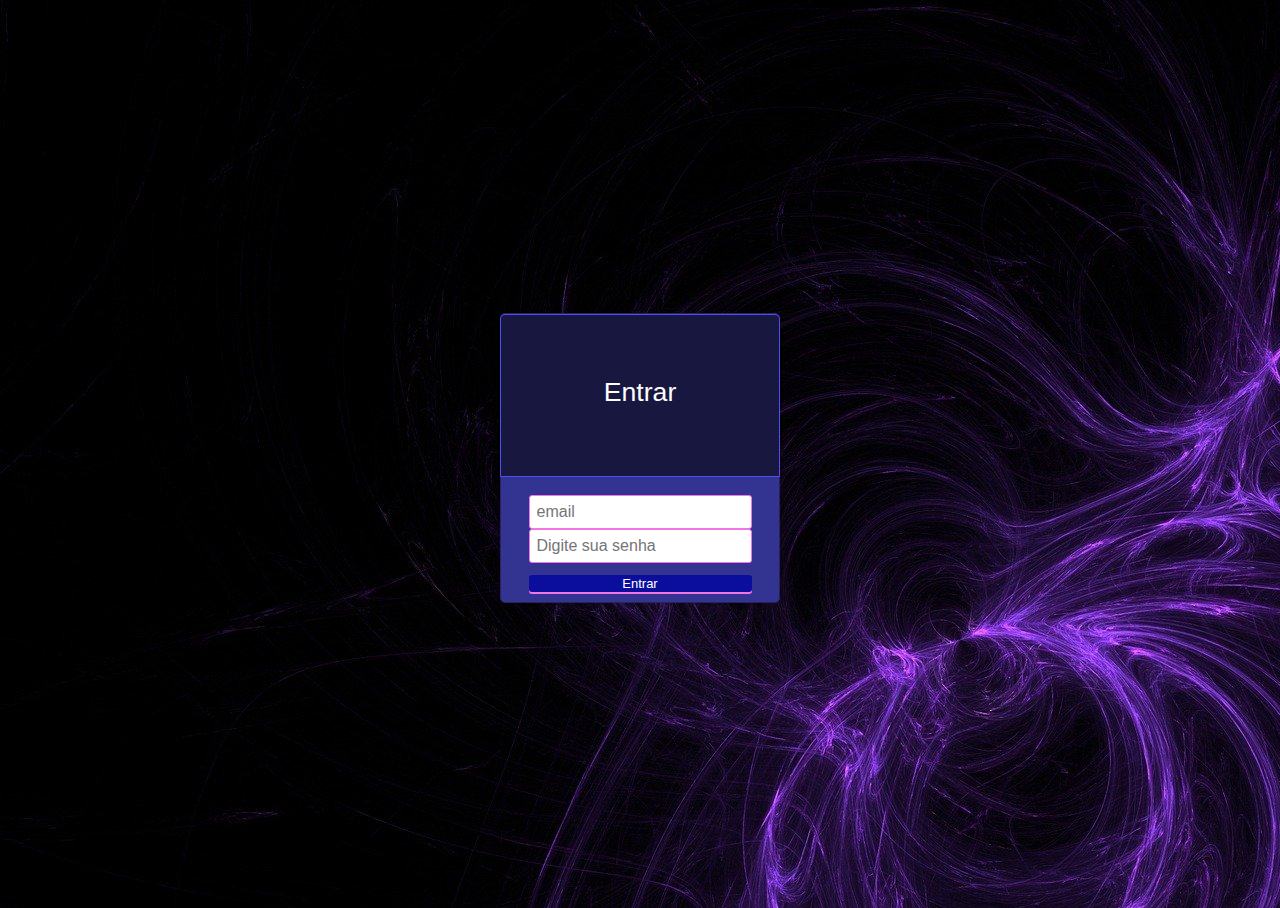
<file: contato.html>
<!DOCTYPE html>
   <html>
        <head>
            <meta charset="UTF-8">
            <title>Contato</title>
            <link rel="stylesheet" href="stylecontato.css">
                    
        </head>
            
        <body class="body">
            <div>
                <section class="form-section">
                    <div id="entrar">
                        <h1>Entrar</h1>
                    </div>
                    <div class="formulario">
                        <form>
                            <div class="input-padrao">
                                <input type="text" id="login-email" placeholder="email">
                                <input type="password" id="senha" placeholder="Digite sua senha">
                            </div>
                                <button type="submit" class="enviar">Entrar</button>
                        </form>
                    </div>
               </section>
              
            </div>       
                	
            
      </body>
   </html>
</file>
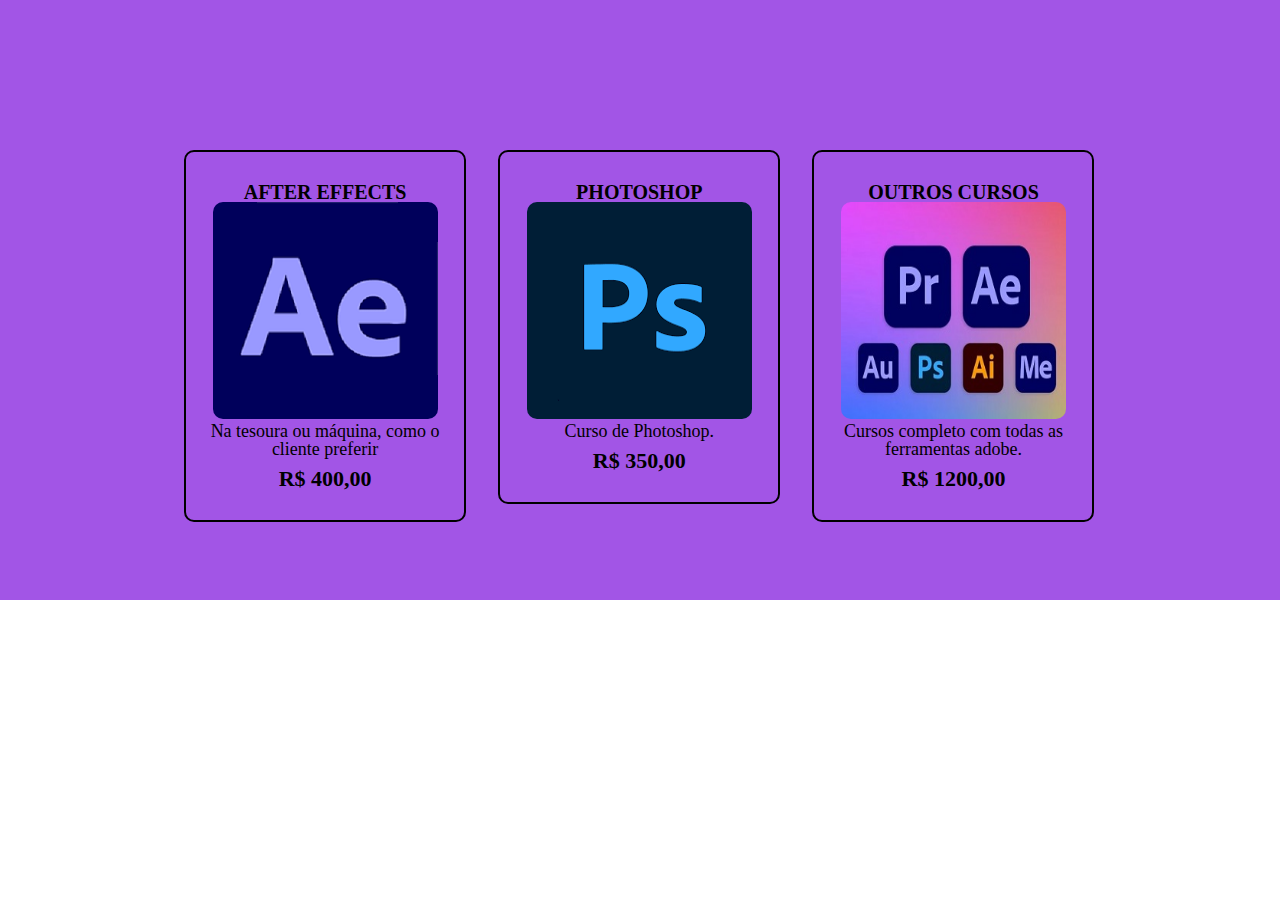
<file: produtos.html>
<!DOCTYPE html>
   <html>
        <head>
            <meta charset="UTF-8">
            <title>Contato</title>
            <link rel="stylesheet" href="reset.css">
            <link rel="stylesheet" href="produtos.css">
                    
        </head>
            
        <body class="body">
                   <section class="painel-produtos">
                    <ul class="produtos">
                        <li>
                            <h2>After effects</h2>
                            <img src="affter.png" class="imgcursos">
                            <p class="produto-descricao">Na tesoura ou máquina, como o cliente preferir</p>
                            <p class="produto-preco">R$ 400,00</p>
                        </li>
        
                        <li>
                            <h2>Photoshop</h2>
                            <img src="ps.png" class="imgcursos">
                            <p class="produto-descricao">Curso de Photoshop.</p>
                            <p class="produto-preco">R$ 350,00</p>
                        </li>
        
                        <li>
                            <h2>Outros cursos</h2>
                            <img src="produtos.jpg" class="imgcursos">
                            <p class="produto-descricao">Cursos completo com todas as ferramentas adobe.</p>
                            <p class="produto-preco">R$ 1200,00</p>
                        </li>
                    </ul>
                </section>
            </div>       
                	
            
      </body>
   </html>
</file>
<file: stylecontato.css>
*{
     box-sizing: border-box;
}
html, body{
    height:100vh; /*100vh= 900px (1vh é 1x9px)*/
}
body{
    background-image:url("fractal.jpg");
    font-family:'Lucida Sans', 'Lucida Sans Regular', 'Lucida Grande', 'Lucida Sans Unicode', Geneva, Verdana, sans-serif;
    padding:150px;
    display:flex;
    flex-direction: column;
    justify-content: center;
    align-items: center;
}

div #entrar{
    background-color:#17173f;
    width: 280px;
    height: 175px;
    border: 1px solid #4E4EF2;
    border-radius: 5px;
    border-bottom-left-radius: 0px;
    border-bottom-right-radius: 0px;
    text-align: center;
}
section{
    background-color:#333392;
    width: 280px;
    height:290px;
    display:flex;
    align-items: center;
    flex-direction:column;
    border:1px solid rgb(42, 34, 95);
    border-radius:5px;
}

h1{
    font-family:'Lucida sans', sans-serif;
    font-size:20pt;
    color:#fdfdfd;
    margin-top: 62px;
    font-weight:300;
}

form{
    display:flex;
    flex-direction:column;
    justify-content: center;
    align-items: center;
    padding: 10px;
   
}

form .input-padrao{
    margin-bottom: 20px;
}

form .input-padrao input{
    display:block;
    width: 100%;
    margin-top:8px;
    padding:7px;
    font-size:16px;
    color:#7159c1;
    border:1px solid #F574E5;
    border-radius: 3px;
    outline-color: #7159c1;
    margin-bottom:-8px;
    outline:none;
}

form .enviar{
    font-family:'Lucida Sans', 'Lucida Sans Regular', 'Lucida Grande', 'Lucida Sans Unicode', Geneva, Verdana, sans-serif;
    font-size: 13px;
    display:block;
    width:100%;
    background-color:#0b0d9c;
    color:white;
    border-width:0px;
    border-radius:3px;
    margin: 0px;
    box-shadow: 0px 2px 0px #F574E5;
    cursor:pointer;
    outline:none;
}

/* Animação do Formulario*/

section{
    animation:fade 0.2s;
}

form .input-padrao{
    animation:move 500ms;
}

form .enviar{
    animation:move 400ms;
    animation-delay:250ms;
    animation-fill-mode:backwards;
}

@keyframes move{
    from{
        opacity:0;
        transform:translateX(-20%);
    }
    to{
        opacity:1;
        transform:scale(1);
        transform: translateX(0);
    }
}

@keyframes fade{
    from{
        opacity:0;
        transform:scale(0.9);
    }
    to{
        opacity:1;
        transform:scale(1);
        
    }
}

.form-hide{
    animation: down 500ms forwards;
    animation-timing-function: cubic-bezier(0.075, 0.82, 0.165, 1);
}

@keyframes down{
    0%{
        transform: translateY(0);
    }
    50%{
        transform: translateY(-5vh);
    }
    100%{
        transform: translateY(100vh);
    }
}

/*form erro animação*/

.validate-error{
    animation:error 200ms linear, fade paused;
    animation-iteration-count: 2;
}

@keyframes error{
    0%,100%{
        transform: translateX(0);
    }
    35%{
        transform: translate(-10%);
    }
    75%{
        transform:translateX(10%);
    }
}
</file>
<file: produtos.css>
.painel-produtos{
    background-color:#A255E6;
    background-size: cover;
    height: 600px;
}
.produtos{
    width: 940px;
	margin: 0 auto;
	padding: 150px 0 0 0;
}

.produtos li{
	display: inline-block;
	text-align: center;
	width:30%;
	vertical-align: top;
	margin:  0 1.5%;
	padding: 30px 20px;
	box-sizing: border-box;
	border:2px solid #000000;
	border-radius:10px;
   
}

.produtos li:hover{
	border-color:#ffffff;
}

.produtos li:active{
	border-color:#ffffff;
}

.produtos li:hover h2{
	font-size: 34px;

}
.produtos h2{
	font-size:20px;
	font-weight: bold;
    text-transform: uppercase;
}

.produto-descricao{
	font-size: 18px;
}

.produto-preco{
	font-size:22px;
	font-weight: bold;
	margin-top: 10px;
}

.imgcursos{
    width: 225px;
    height: 217px;
    border-radius:10px;
   
}
</file>
